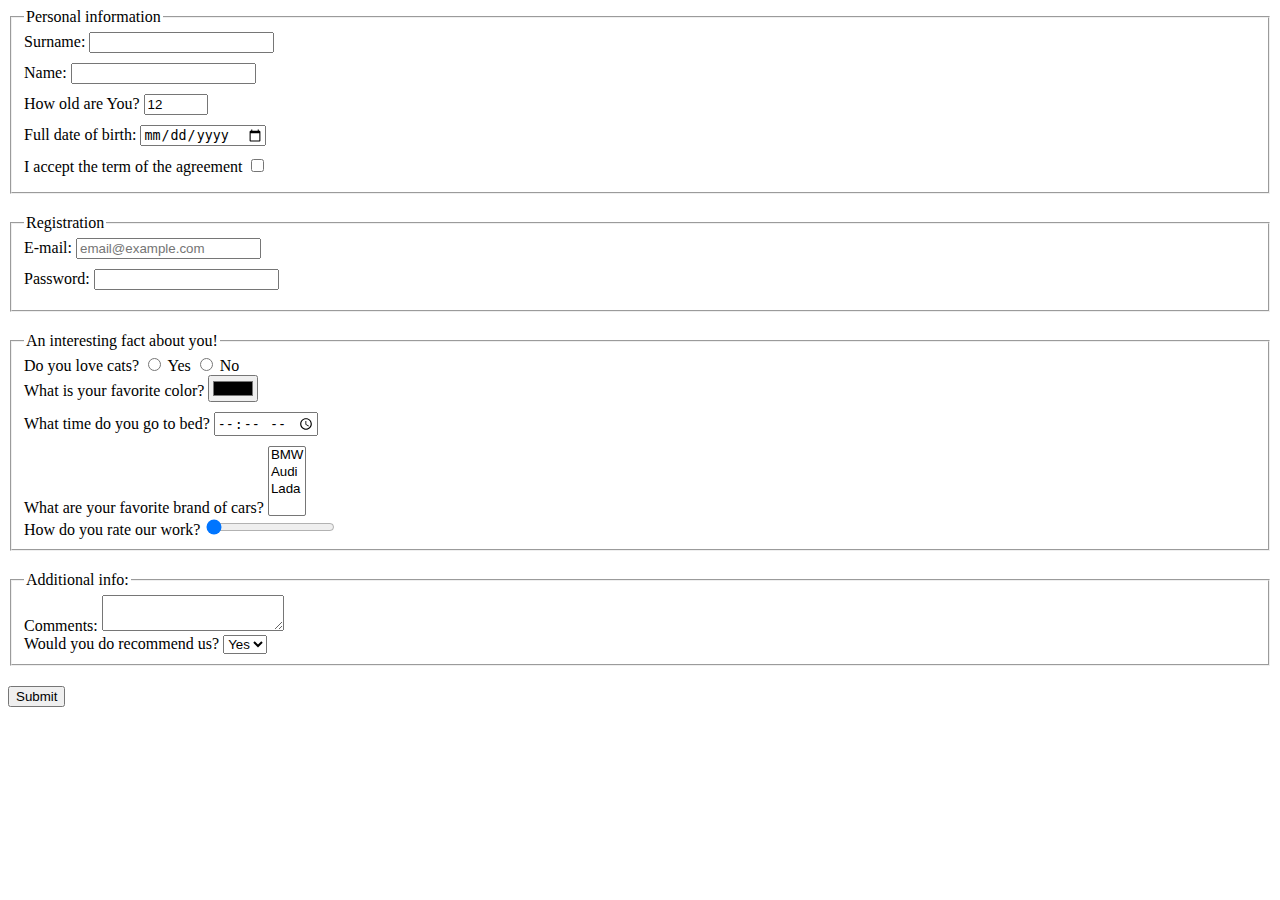
<file: index.html>
<!doctype html><html lang="en"><head><meta charset="UTF-8"><meta name="viewport" content="width=device-width, user-scalable=no, initial-scale=1.0, maximum-scale=1.0, minimum-scale=1.0"><meta http-equiv="X-UA-Compatible" content="ie=edge"><title>HTML Form</title><link rel="stylesheet" href="style.379764db.css"></head><body> <script type="text/javascript" src="main.e97352c4.js"></script> <form action="https://mate-academy-form-lesson.herokuapp.com/create-application" method="post"> <fieldset class="set"> <legend>Personal information</legend> <div> <label class="fieldForm"> Surname: <input type="text" name="surname" class="form-field"> </label> </div> <div> <label class="fieldForm"> Name: <input type="text" name="name" class="form-field"> </label> </div> <div> <label class="fieldForm"> How old are You? <input type="number" name="age" class="form-field" min="1" max="100" value="12" required> </label> </div> <div> <label class="fieldForm"> Full date of birth: <input type="date" name="dateOfBirth" class="form-field" placeholder="mm/dd/yyyy"> </label> </div> <div> <label class="fieldForm"> I accept the term of the agreement <input type="checkbox" class="form-field" name="agreement" required> </label> </div> </fieldset> <fieldset class="set"> <legend>Registration</legend> <div> <label class="fieldForm"> E-mail: <input type="email" name="email" class="form-field" placeholder="email@example.com"> </label> </div> <div> <label class="fieldForm"> Password: <input type="password" name="password" class="form-field" minlength="6" maxlength="28" required> </label> </div> </fieldset> <fieldset class="set"> <legend>An interesting fact about you!</legend> <div> <label class="fieldFormF"> Do you love cats? <label> <input type="radio" name="cat" value="Y"> Yes </label> <label> <input type="radio" name="cat" value="N"> No </label> </label> </div> <div> <label class="fieldFormF"> What is your favorite color? <input type="color" name="color" class="form-field"> </label> </div> <div> <label class="fieldForm"> What time do you go to bed? <input type="time" name="'time" class="form-field"> </label> </div> <div> <label class="fieldFormF"> What are your favorite brand of cars? <select name="carsBrand" multiple> <option value="bmv">BMW</option> <option value="audi">Audi</option> <option value="lada">Lada</option> </select> </label> </div> <div> <label class="fieldForm"> How do you rate our work? <input type="range" name="rating" min="0" max="100" value="0"> </label> </div> </fieldset> <fieldset class="set"> <legend>Additional info:</legend> <div> <label class="fieldFormF"> Comments: <textarea name="comments"></textarea> </label> </div> <div> <label class="fieldForm"> Would you do recommend us? <select name="recommendation"> <option value="y">Yes</option> <option value="n">No</option> </select> </label> </div> </fieldset> <button type="submit">Submit</button> </form> </body></html>
</file>
<file: style.379764db.css>
.set{margin-bottom:20px}.fieldForm{display:block}.fieldForm:last-child{margin-bottom:0}.form-field{margin-bottom:10px}
/*# sourceMappingURL=style.379764db.css.map */
</file>
